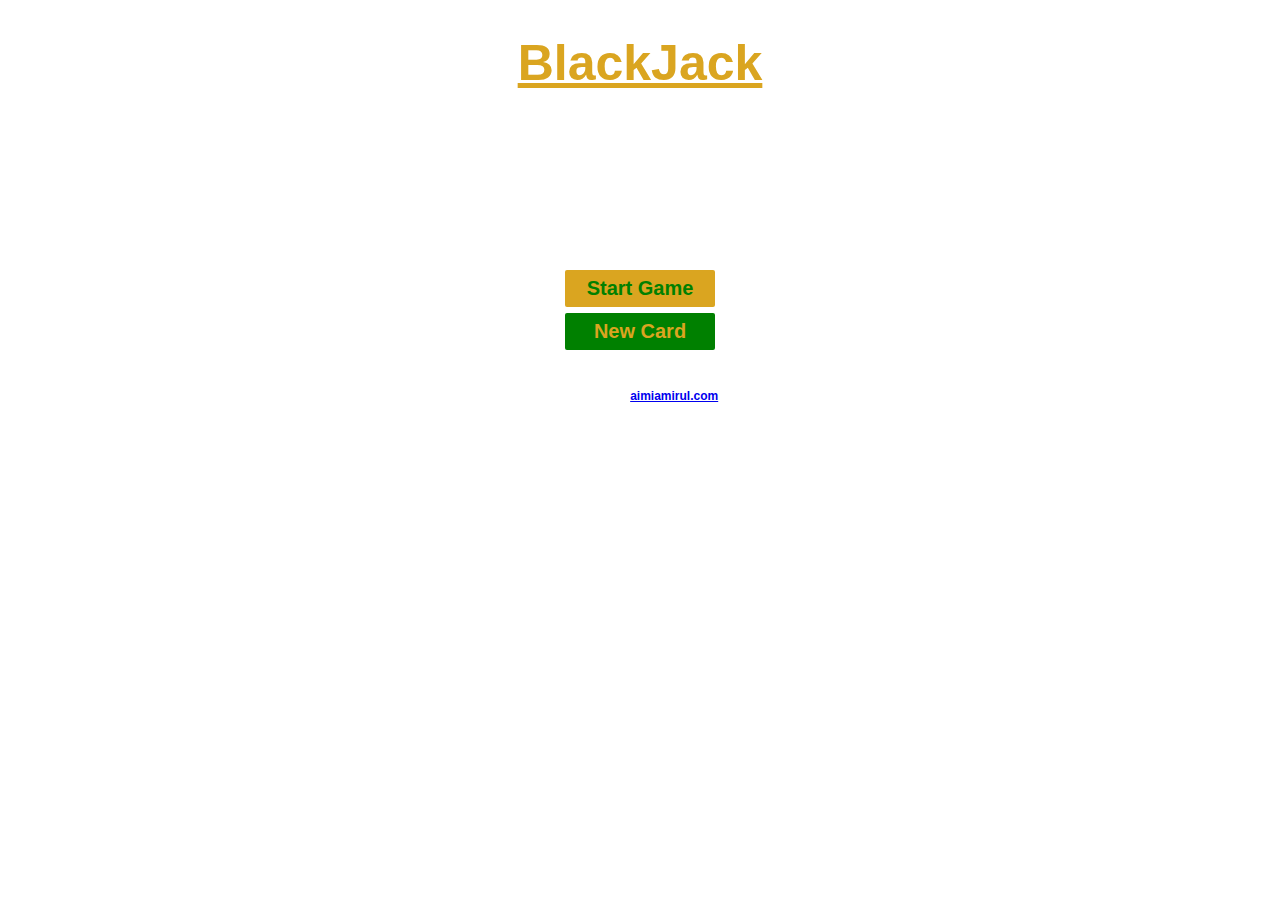
<file: index.html>
<!DOCTYPE html>
<html lang="en">
<head>
    <meta charset="UTF-8">
    <meta http-equiv="X-UA-Compatible" content="IE=edge">
    <meta name="viewport" content="width=, initial-scale=1.0">
    <title>BlackJack</title>
    <link rel="stylesheet" href="main.css">
</head>
<body>
    <h1 id="main">BlackJack</h1>
    <h2 id="message-el">The goal is to get 21 sum of card, goodluck</h2>
    <h2 id="card-el">Cards : </h2>
    <h2 id="sum-el">Sum :</h2> 
    <button id="start-el">Start Game</button>
    <br>
    <button id="new-el">New Card</button>
    <!-- <button id="get-money">Get Rm50</button> -->
    <footer>
        <p id="player-money">Money: Rm250 </p>
        <p>Copyright@<a href="https://aimiamirul.com/">aimiamirul.com</a></p>
    </footer>
    <script src="index.js"></script>
</body>
</html>
</file>
<file: main.css>
body {
    font-family: 'Trebuchet MS', 'Lucida Sans Unicode', 'Lucida Grande', 'Lucida Sans', Arial, sans-serif;
    background-image: url("https://media.istockphoto.com/vectors/poker-table-background-in-green-color-vector-id1218355494?k=20&m=1218355494&s=612x612&w=0&h=7izk2bQU_LDnKLLLbwAolAo4kwUmcwr_mo8_Vr7955w=");
    background-size: cover;
    text-align: center;
    color: white;
    font-weight: bold;
    text-shadow: aliceblue;
}
h1 {
    color: goldenrod;
    text-decoration: underline;
    font-size: 50px;
}
#message-el {
    font-style: italic;
}
button {
    font-size: 20px;
    margin: 1px;
    padding: 7px;
    color: green;
    width: 150px;
    background: goldenrod;
    border-radius: 2px;
    font-weight: bold;
    border: none;
}
#new-el {
    margin-top: 5px;
    color: goldenrod;
    background: green;
    /* visibility: hidden; */
}
#start-el:hover {
    background-color: white;
    color: goldenrod;
    cursor: pointer;
}
#new-el:hover {
    background: white;
    color: goldenrod;
    cursor: pointer;
}
footer {
    font-size: 12px;
}
#get-money {
    position: relative;
}
</file>
